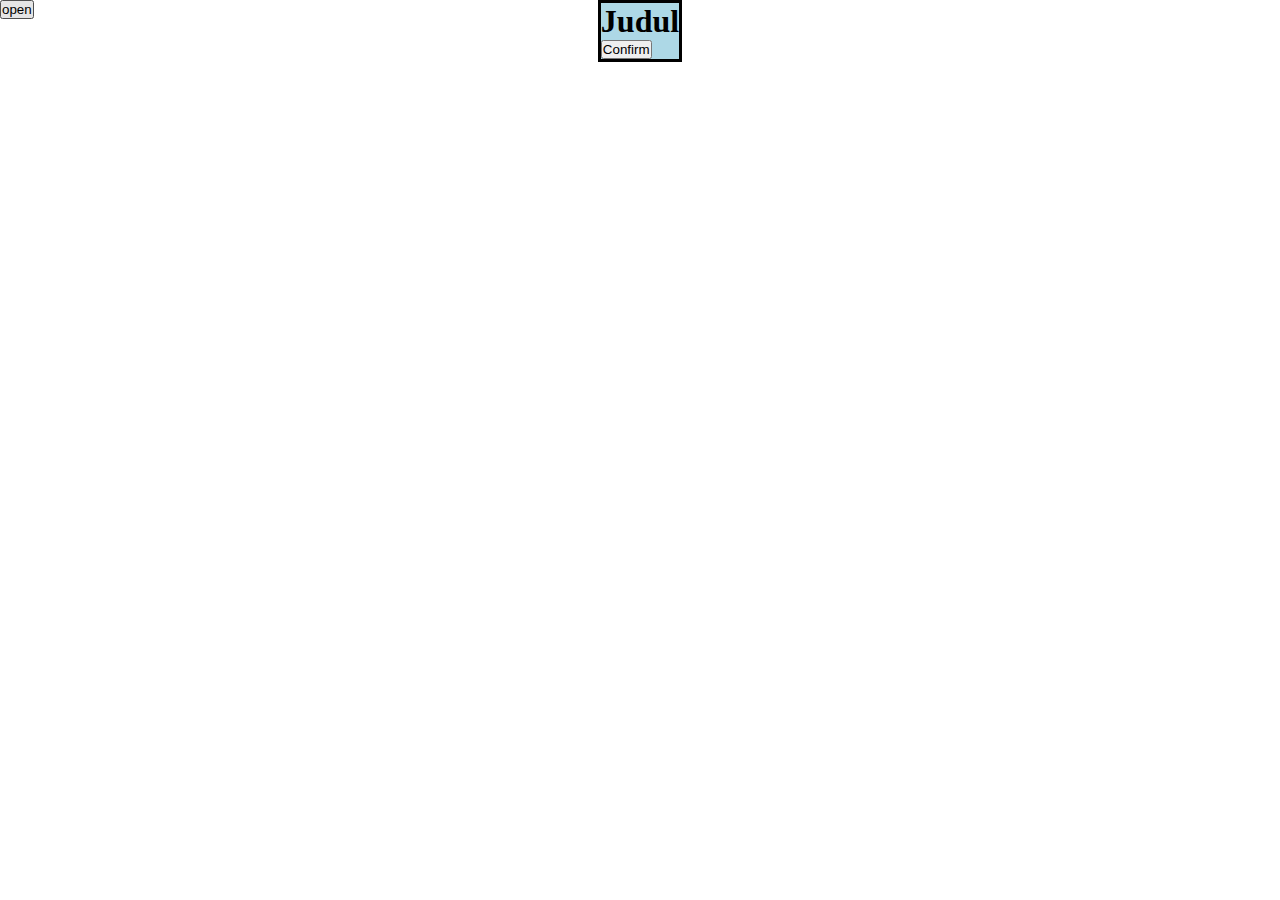
<file: testing.html>
<!DOCTYPE html>
<html lang="en">
<head>
    <meta charset="UTF-8">
    <meta name="viewport" content="width=device-width, initial-scale=1.0">
    <title>Document</title>
    <style>
        *:not(dialog){
            margin:0;
            padding:0;
        }
        dialog{
            background-color: red;
            padding:0;
            /* display: flex;
            justify-content: center;
            align-items: center; */
        }
        dialog[open]::backdrop{
            background-color: rgba(0, 0, 0, .5);
            /* justify-self: center; */
        }
        form{
            background-color: lightblue;
        }
    </style>
</head>
<body>
    <dialog id="dialog" open>
        <form>
            <h1>Judul</h1>
            <button id="close">Confirm</button>
        </form>
    </dialog>

    <button id="open">open</button>

    <script>
        let dialog = document.querySelector("#dialog")
        let closed = document.querySelector("#close") 
        let opened = document.querySelector("#open")
        let form = document.querySelector("form")
        
        closed.addEventListener("click", (e)=>{
            e.preventDefault()
            dialog.close()
        })
        opened.addEventListener("click", ()=>{
            
            dialog.showModal()
        })
    </script>
</body>
</html>
</file>
